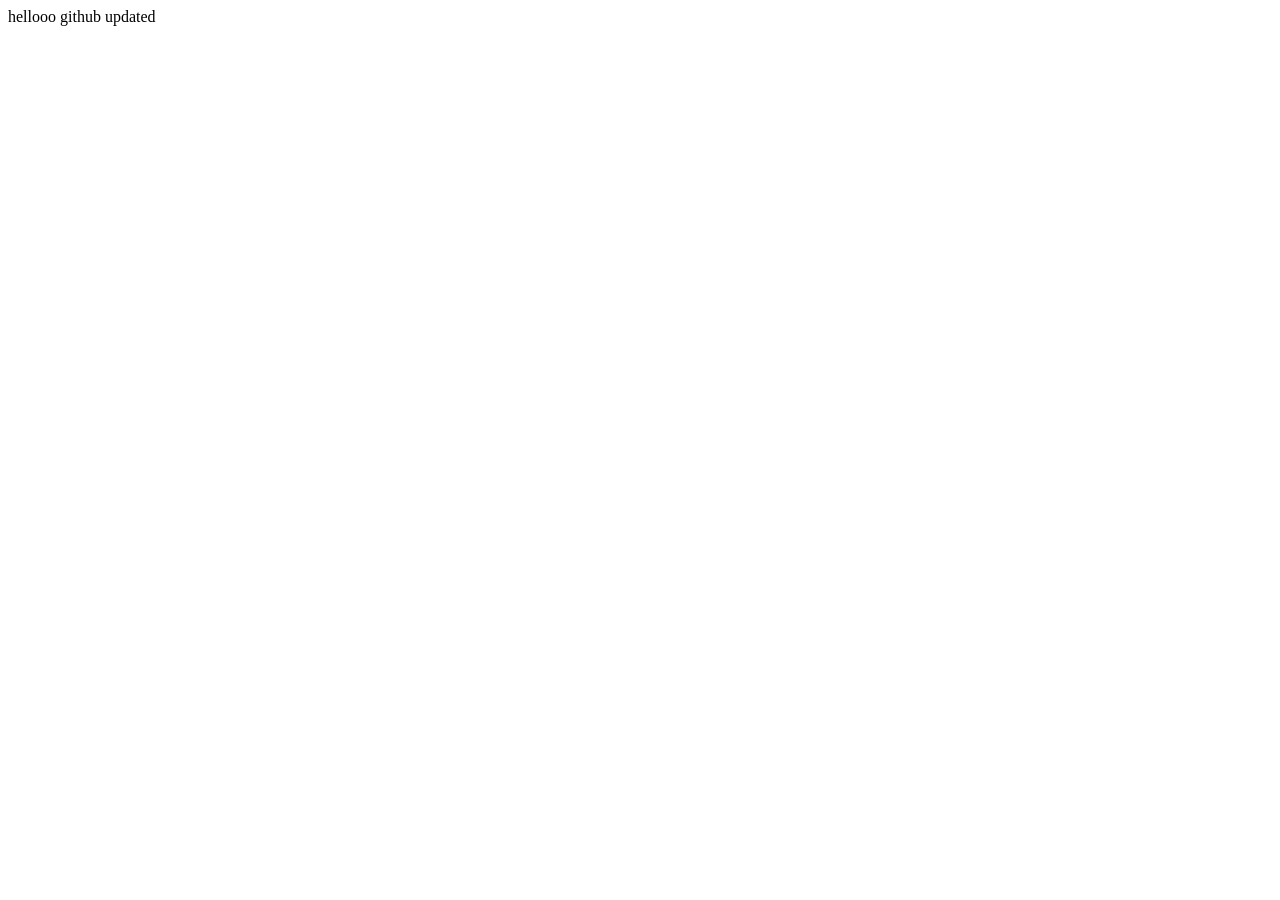
<file: html_css/box_model/index.html>
<!DOCTYPE html>
<html lang="en">
<head>
    <meta charset="UTF-8">
    <meta name="viewport" content="width=device-width, initial-scale=1.0">
    <title>Document</title>
</head>
<body>
    hellooo github updated
</body>
</html>
</file>
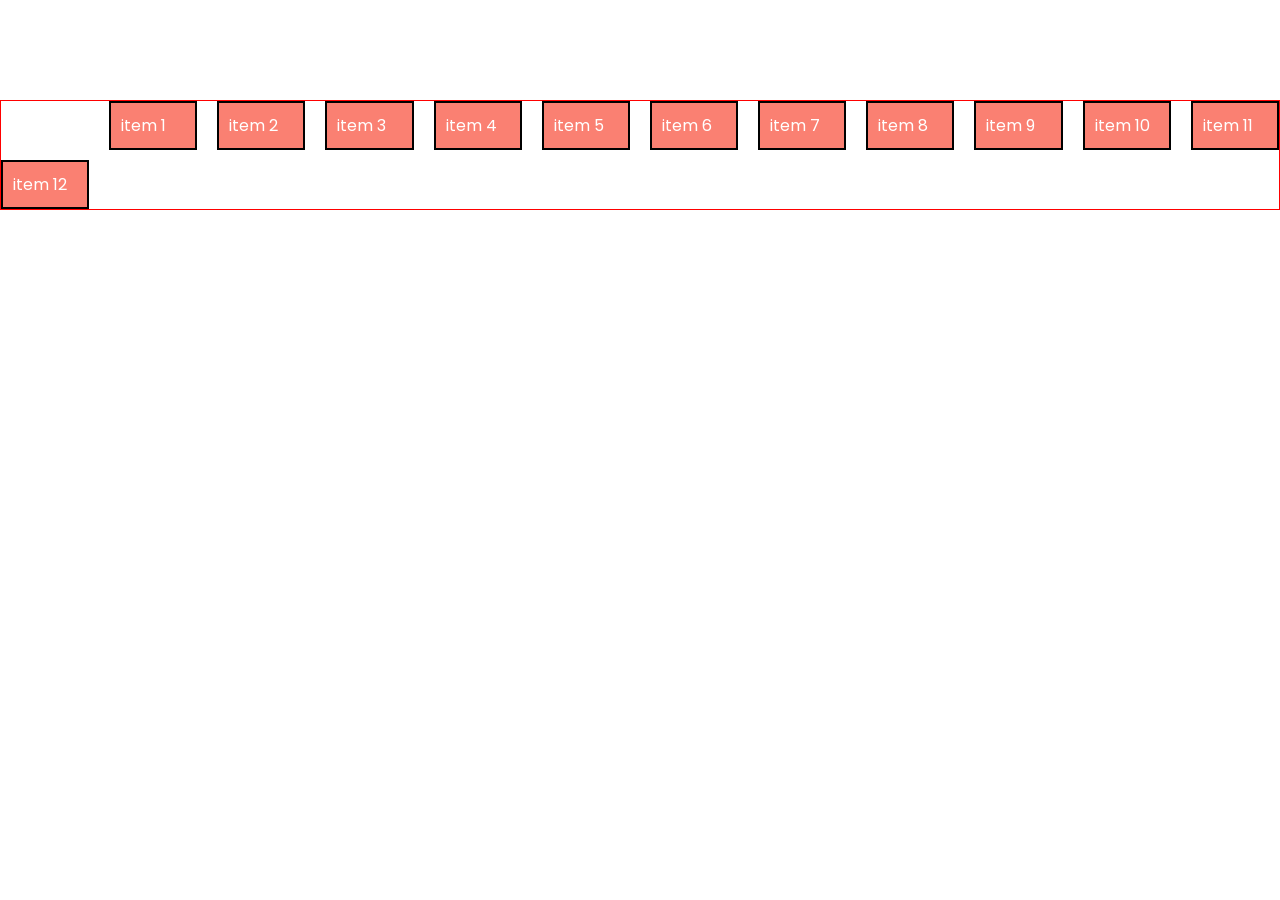
<file: practice_folder/CSS_GRID/index.html>
<!DOCTYPE html>
<html lang="en">
  <head>
    <meta charset="UTF-8" />
    <meta name="viewport" content="width=device-width, initial-scale=1.0" />
    <link rel="stylesheet" href="style.css" />
    <title>CSS GRID</title>
  </head>
  <body>
    <!-- .container>.item.item${item $}*12 -->
    <div class="container">
      <div class="item item1">item 1</div>
      <div class="item item2">item 2</div>
      <div class="item item3">item 3</div>
      <div class="item item4">item 4</div>
      <div class="item item5">item 5</div>
      <div class="item item6">item 6</div>
      <div class="item item7">item 7</div>
      <div class="item item8">item 8</div>
      <div class="item item9">item 9</div>
      <div class="item item10">item 10</div>
      <div class="item item11">item 11</div>
      <div class="item item12">item 12</div>
    </div>
  </body>
</html>
</file>
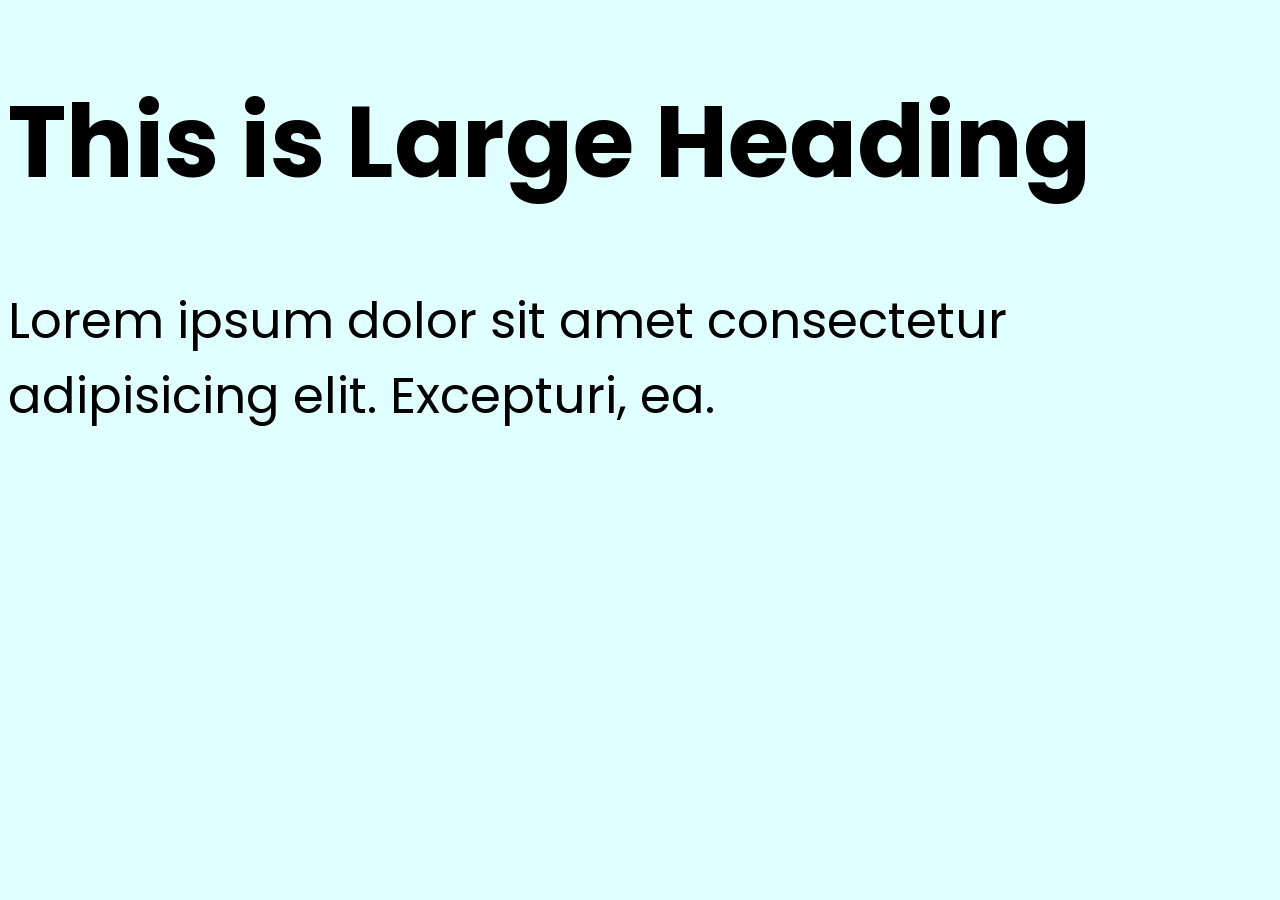
<file: practice_folder/CSS_Media_Queries/index.html>
<!DOCTYPE html>
<html lang="en">
<head>
    <meta charset="UTF-8">
    <meta name="viewport" content="width=device-width, initial-scale=1.0">
    <title>Media Queries</title>
    <link rel="stylesheet" href="style.css">
</head>
<body>
    <h1>This is Large Heading</h1>
    <p>Lorem ipsum dolor sit amet consectetur adipisicing elit. Excepturi, ea.</p>
    
    
</body>
</html>
</file>
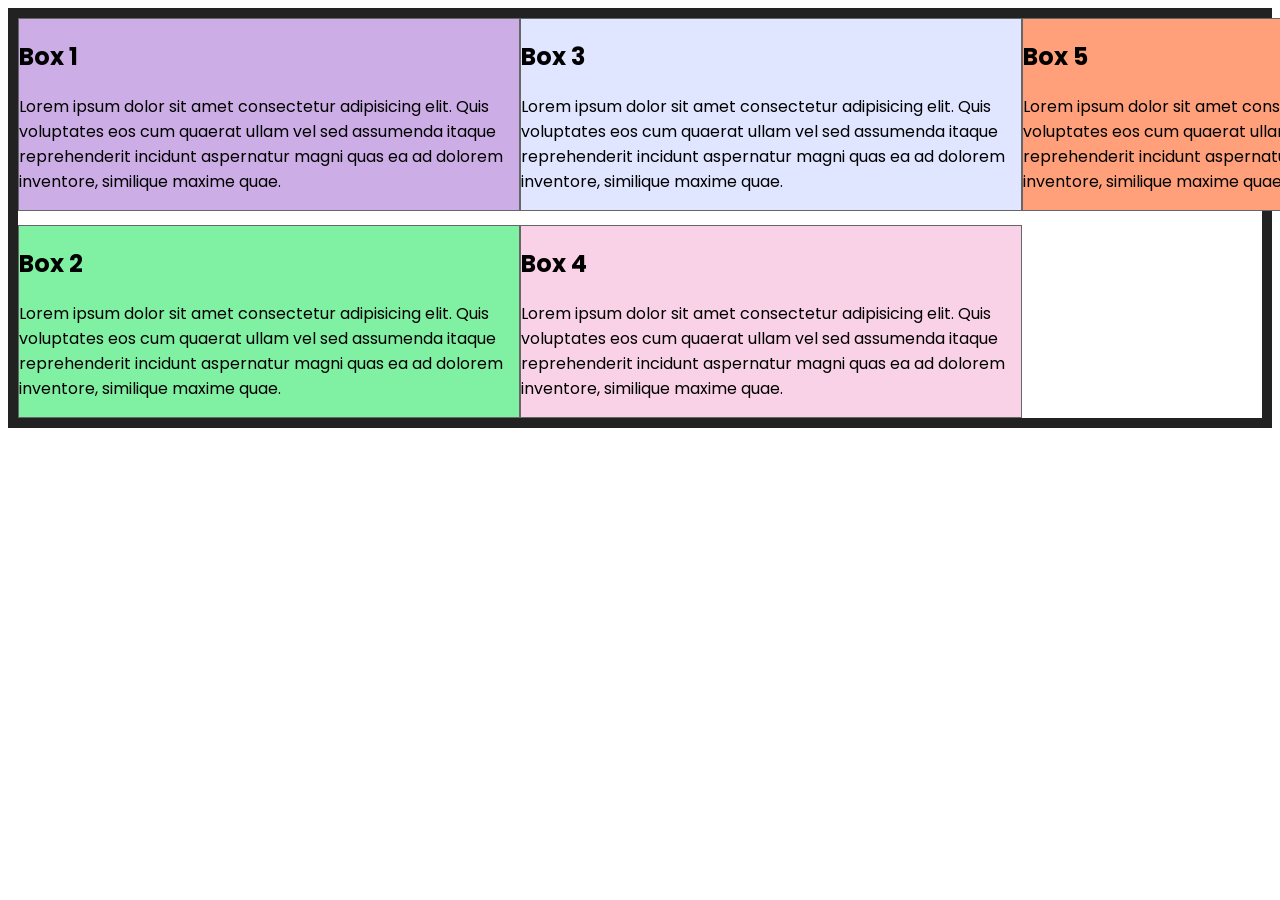
<file: practice_folder/Flexbox_AlignContent/index.html>
<!DOCTYPE html>
<html lang="en">
<head>
    <meta charset="UTF-8">
    <meta name="viewport" content="width=device-width, initial-scale=1.0">
    <title>CSS Flexbox</title>
    <link rel="stylesheet" href="style.css">
</head>
<body>
    <div class="box-wrapper">
        <div class="box box-1">
            <h2>Box 1</h2>
            <p>Lorem ipsum dolor sit amet consectetur adipisicing elit. Quis voluptates eos cum quaerat ullam vel sed assumenda itaque reprehenderit incidunt aspernatur magni quas ea ad dolorem inventore, similique maxime quae.</p>
        
        </div>

        <div class="box box-2">
            <h2>Box 2</h2>
            <p>Lorem ipsum dolor sit amet consectetur adipisicing elit. Quis voluptates eos cum quaerat ullam vel sed assumenda itaque reprehenderit incidunt aspernatur magni quas ea ad dolorem inventore, similique maxime quae.</p>
        
        </div>

        <div class="box box-3">
            <h2>Box 3</h2>
            <p>Lorem ipsum dolor sit amet consectetur adipisicing elit. Quis voluptates eos cum quaerat ullam vel sed assumenda itaque reprehenderit incidunt aspernatur magni quas ea ad dolorem inventore, similique maxime quae.</p>
        
        </div>

        <div class="box box-4">
            <h2>Box 4</h2>
            <p>Lorem ipsum dolor sit amet consectetur adipisicing elit. Quis voluptates eos cum quaerat ullam vel sed assumenda itaque reprehenderit incidunt aspernatur magni quas ea ad dolorem inventore, similique maxime quae.</p>
        
        </div>

        <div class="box box-5">
            <h2>Box 5</h2>
            <p>Lorem ipsum dolor sit amet consectetur adipisicing elit. Quis voluptates eos cum quaerat ullam vel sed assumenda itaque reprehenderit incidunt aspernatur magni quas ea ad dolorem inventore, similique maxime quae.</p>
        
        </div>

    </div>
    
</body>
</html>
</file>
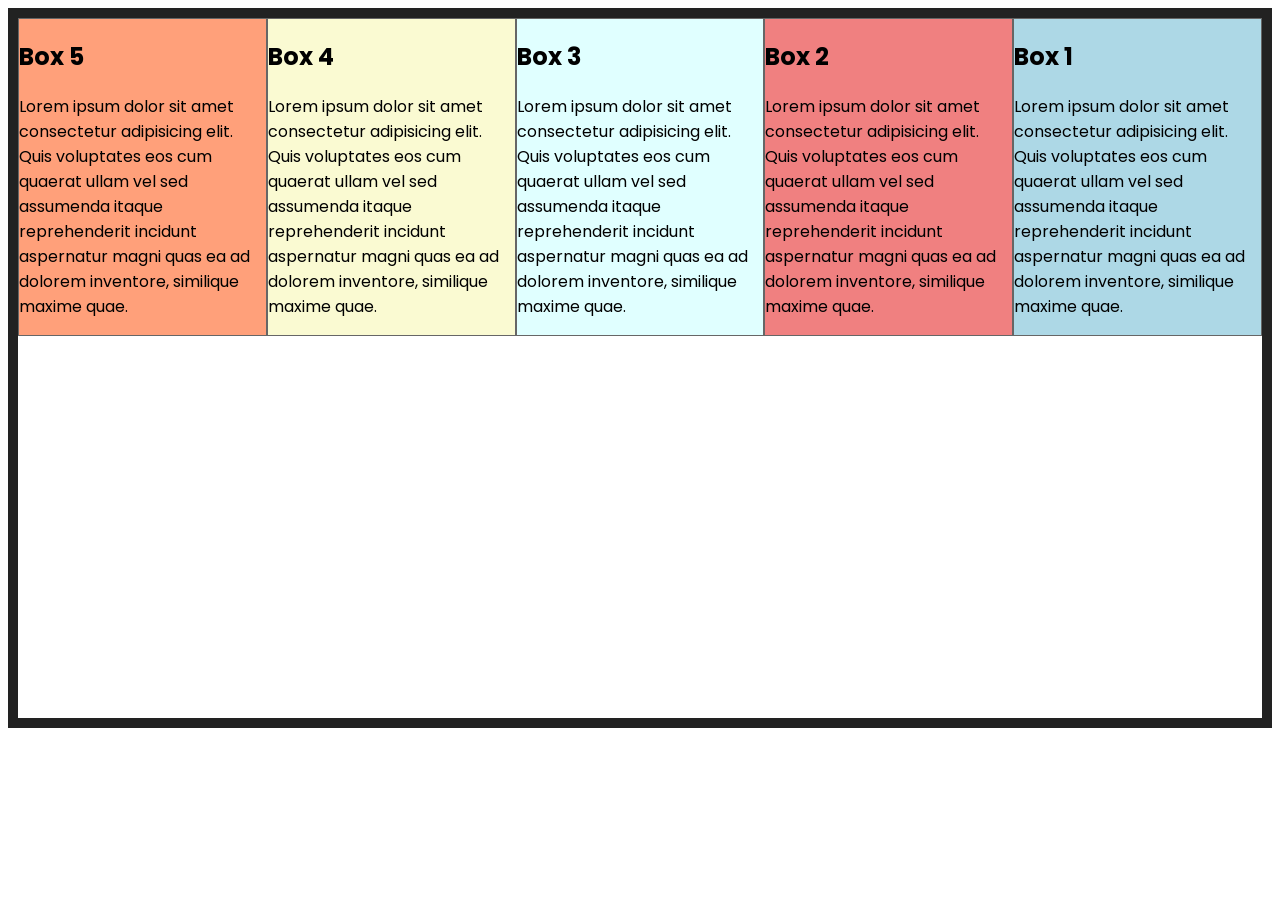
<file: practice_folder/Flexbox_AlignItems/index.html>
<!DOCTYPE html>
<html lang="en">
  <head>
    <meta charset="UTF-8" />
    <meta name="viewport" content="width=device-width, initial-scale=1.0" />
    <title>CSS Flexbox</title>
    <link rel="stylesheet" href="style.css" />
  </head>
  <body>
    <div class="box-wrapper">
      <div class="box box-1">
        <h2>Box 1</h2>
        <p>
          Lorem ipsum dolor sit amet consectetur adipisicing elit. Quis
          voluptates eos cum quaerat ullam vel sed assumenda itaque
          reprehenderit incidunt aspernatur magni quas ea ad dolorem inventore,
          similique maxime quae.
        </p>
      </div>

      <div class="box box-2">
        <h2>Box 2</h2>
        <p>
          Lorem ipsum dolor sit amet consectetur adipisicing elit. Quis
          voluptates eos cum quaerat ullam vel sed assumenda itaque
          reprehenderit incidunt aspernatur magni quas ea ad dolorem inventore,
          similique maxime quae.
        </p>
      </div>

      <div class="box box-3">
        <h2>Box 3</h2>
        <p>
          Lorem ipsum dolor sit amet consectetur adipisicing elit. Quis
          voluptates eos cum quaerat ullam vel sed assumenda itaque
          reprehenderit incidunt aspernatur magni quas ea ad dolorem inventore,
          similique maxime quae.
        </p>
      </div>

      <div class="box box-4">
        <h2>Box 4</h2>
        <p>
          Lorem ipsum dolor sit amet consectetur adipisicing elit. Quis
          voluptates eos cum quaerat ullam vel sed assumenda itaque
          reprehenderit incidunt aspernatur magni quas ea ad dolorem inventore,
          similique maxime quae.
        </p>
      </div>

      <div class="box box-5">
        <h2>Box 5</h2>
        <p>
          Lorem ipsum dolor sit amet consectetur adipisicing elit. Quis
          voluptates eos cum quaerat ullam vel sed assumenda itaque
          reprehenderit incidunt aspernatur magni quas ea ad dolorem inventore,
          similique maxime quae.
        </p>
      </div>
    </div>
  </body>
</html>
</file>
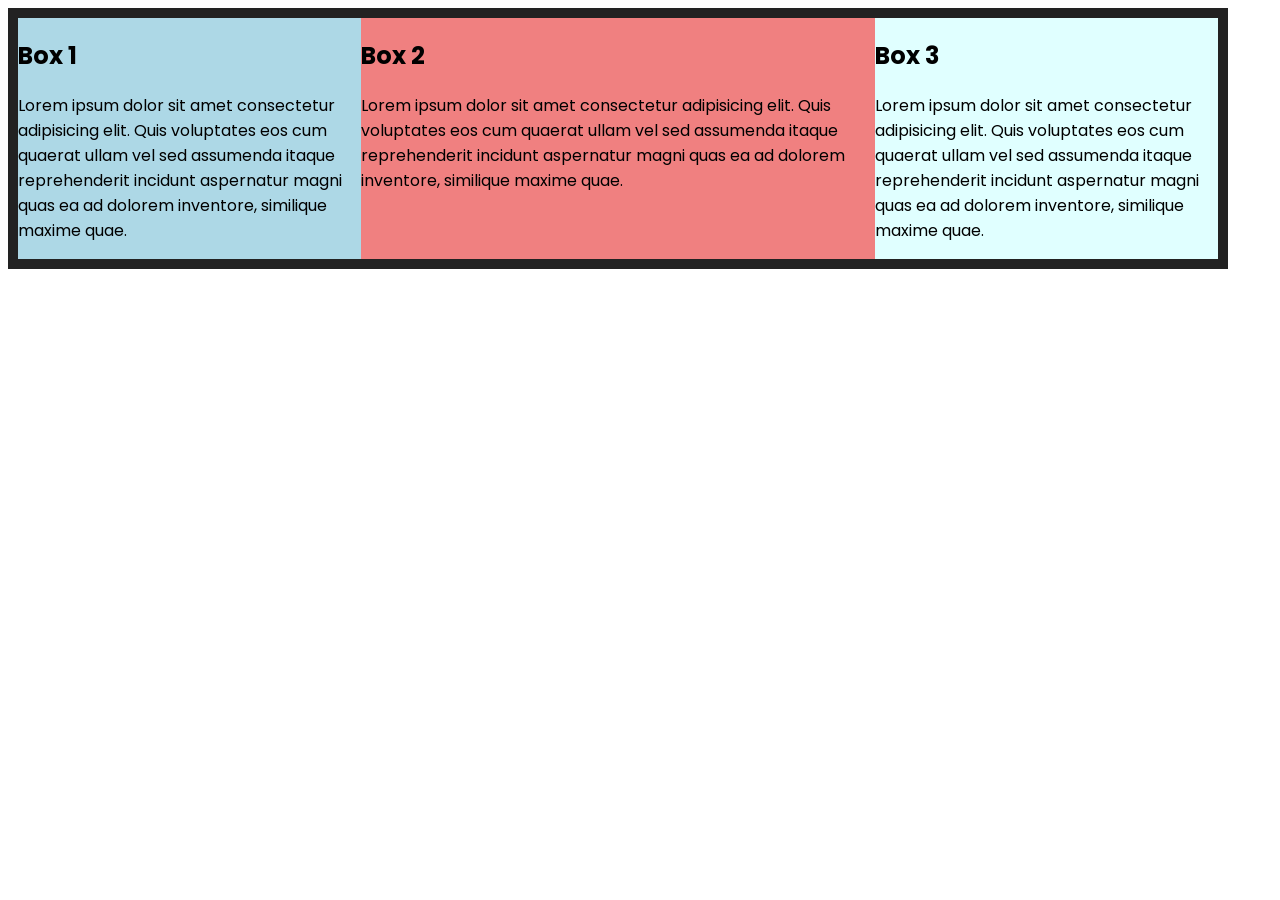
<file: practice_folder/Flexbox_flexgrow/index.html>
<!DOCTYPE html>
<html lang="en">
<head>
    <meta charset="UTF-8">
    <meta name="viewport" content="width=device-width, initial-scale=1.0">
    <title>CSS Flexbox</title>
    <link rel="stylesheet" href="style.css">
</head>
<body>
    <div class="box-wrapper">
        <div class="box box-1">
            <h2>Box 1</h2>
            <p>Lorem ipsum dolor sit amet consectetur adipisicing elit. Quis voluptates eos cum quaerat ullam vel sed assumenda itaque reprehenderit incidunt aspernatur magni quas ea ad dolorem inventore, similique maxime quae.</p>
        
        </div>

        <div class="box box-2">
            <h2>Box 2</h2>
            <p>Lorem ipsum dolor sit amet consectetur adipisicing elit. Quis voluptates eos cum quaerat ullam vel sed assumenda itaque reprehenderit incidunt aspernatur magni quas ea ad dolorem inventore, similique maxime quae.</p>
        
        </div>

        <div class="box box-3">
            <h2>Box 3</h2>
            <p>Lorem ipsum dolor sit amet consectetur adipisicing elit. Quis voluptates eos cum quaerat ullam vel sed assumenda itaque reprehenderit incidunt aspernatur magni quas ea ad dolorem inventore, similique maxime quae.</p>
        
        </div>

        <!-- <div class="box box-4">
            <h2>Box 4</h2>
            <p>Lorem ipsum dolor sit amet consectetur adipisicing elit. Quis voluptates eos cum quaerat ullam vel sed assumenda itaque reprehenderit incidunt aspernatur magni quas ea ad dolorem inventore, similique maxime quae.</p>
        
        </div>

        <div class="box box-5">
            <h2>Box 5</h2>
            <p>Lorem ipsum dolor sit amet consectetur adipisicing elit. Quis voluptates eos cum quaerat ullam vel sed assumenda itaque reprehenderit incidunt aspernatur magni quas ea ad dolorem inventore, similique maxime quae.</p>
        
        </div>  -->

    </div>
    
</body>
</html>
</file>
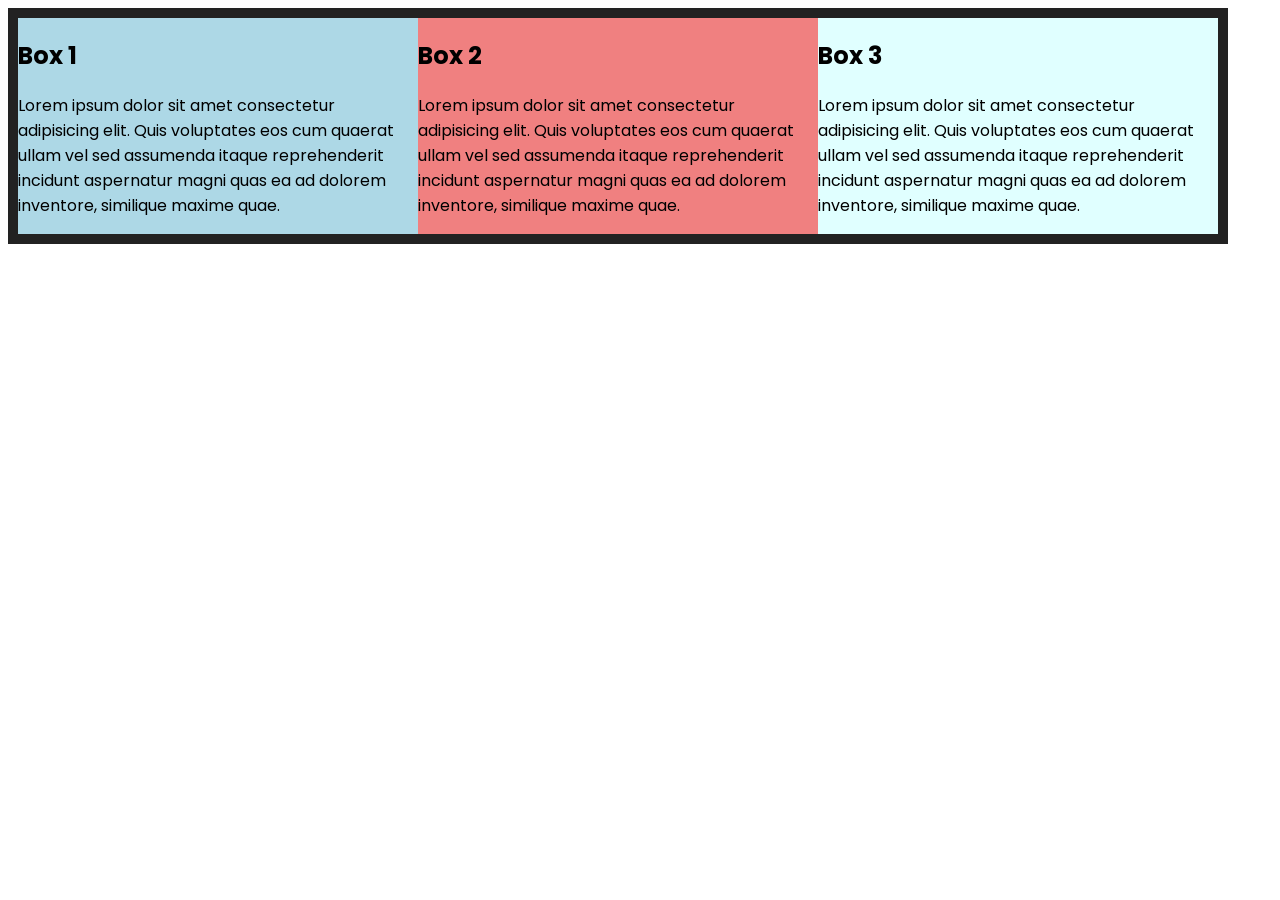
<file: practice_folder/Flexbox_FlexShrink_Flex/index.html>
<!DOCTYPE html>
<html lang="en">
<head>
    <meta charset="UTF-8">
    <meta name="viewport" content="width=device-width, initial-scale=1.0">
    <title>CSS Flexbox</title>
    <link rel="stylesheet" href="style.css">
</head>
<body>
    <div class="box-wrapper">
        <div class="box box-1">
            <h2>Box 1</h2>
            <p>Lorem ipsum dolor sit amet consectetur adipisicing elit. Quis voluptates eos cum quaerat ullam vel sed assumenda itaque reprehenderit incidunt aspernatur magni quas ea ad dolorem inventore, similique maxime quae.</p>
        
        </div>

        <div class="box box-2">
            <h2>Box 2</h2>
            <p>Lorem ipsum dolor sit amet consectetur adipisicing elit. Quis voluptates eos cum quaerat ullam vel sed assumenda itaque reprehenderit incidunt aspernatur magni quas ea ad dolorem inventore, similique maxime quae.</p>
        
        </div>

        <div class="box box-3">
            <h2>Box 3</h2>
            <p>Lorem ipsum dolor sit amet consectetur adipisicing elit. Quis voluptates eos cum quaerat ullam vel sed assumenda itaque reprehenderit incidunt aspernatur magni quas ea ad dolorem inventore, similique maxime quae.</p>
        
        </div>
<!-- 
        <div class="box box-4">
            <h2>Box 4</h2>
            <p>Lorem ipsum dolor sit amet consectetur adipisicing elit. Quis voluptates eos cum quaerat ullam vel sed assumenda itaque reprehenderit incidunt aspernatur magni quas ea ad dolorem inventore, similique maxime quae.</p>
        
        </div>

        <div class="box box-5">
            <h2>Box 5</h2>
            <p>Lorem ipsum dolor sit amet consectetur adipisicing elit. Quis voluptates eos cum quaerat ullam vel sed assumenda itaque reprehenderit incidunt aspernatur magni quas ea ad dolorem inventore, similique maxime quae.</p>
        
        </div> -->

    </div>
    
</body>
</html>
</file>
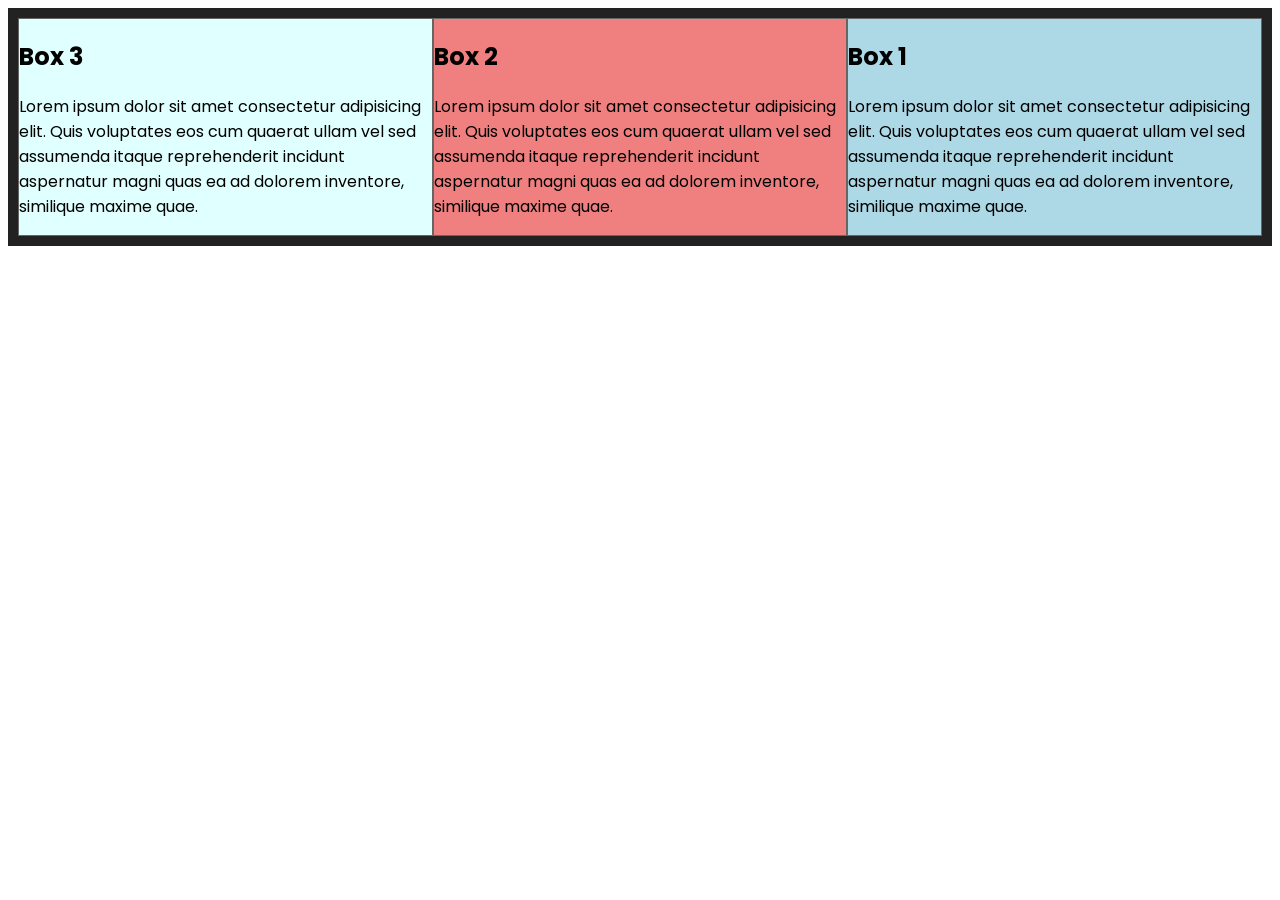
<file: practice_folder/Flexbox_Intro/index.html>
<!DOCTYPE html>
<html lang="en">
<head>
    <meta charset="UTF-8">
    <meta name="viewport" content="width=device-width, initial-scale=1.0">
    <title>CSS Flexbox</title>
    <link rel="stylesheet" href="style.css">
</head>
<body>
    <div class="box-wrapper">
        <div class="box box-1">
            <h2>Box 1</h2>
            <p>Lorem ipsum dolor sit amet consectetur adipisicing elit. Quis voluptates eos cum quaerat ullam vel sed assumenda itaque reprehenderit incidunt aspernatur magni quas ea ad dolorem inventore, similique maxime quae.</p>
        
        </div>

        <div class="box box-2">
            <h2>Box 2</h2>
            <p>Lorem ipsum dolor sit amet consectetur adipisicing elit. Quis voluptates eos cum quaerat ullam vel sed assumenda itaque reprehenderit incidunt aspernatur magni quas ea ad dolorem inventore, similique maxime quae.</p>
        
        </div>

        <div class="box box-3">
            <h2>Box 3</h2>
            <p>Lorem ipsum dolor sit amet consectetur adipisicing elit. Quis voluptates eos cum quaerat ullam vel sed assumenda itaque reprehenderit incidunt aspernatur magni quas ea ad dolorem inventore, similique maxime quae.</p>
        
        </div>

        <!-- <div class="box box-4">
            <h2>Box 4</h2>
            <p>Lorem ipsum dolor sit amet consectetur adipisicing elit. Quis voluptates eos cum quaerat ullam vel sed assumenda itaque reprehenderit incidunt aspernatur magni quas ea ad dolorem inventore, similique maxime quae.</p>
        
        </div>

        <div class="box box-5">
            <h2>Box 5</h2>
            <p>Lorem ipsum dolor sit amet consectetur adipisicing elit. Quis voluptates eos cum quaerat ullam vel sed assumenda itaque reprehenderit incidunt aspernatur magni quas ea ad dolorem inventore, similique maxime quae.</p>
        
        </div> -->

    </div>
    
</body>
</html>
</file>
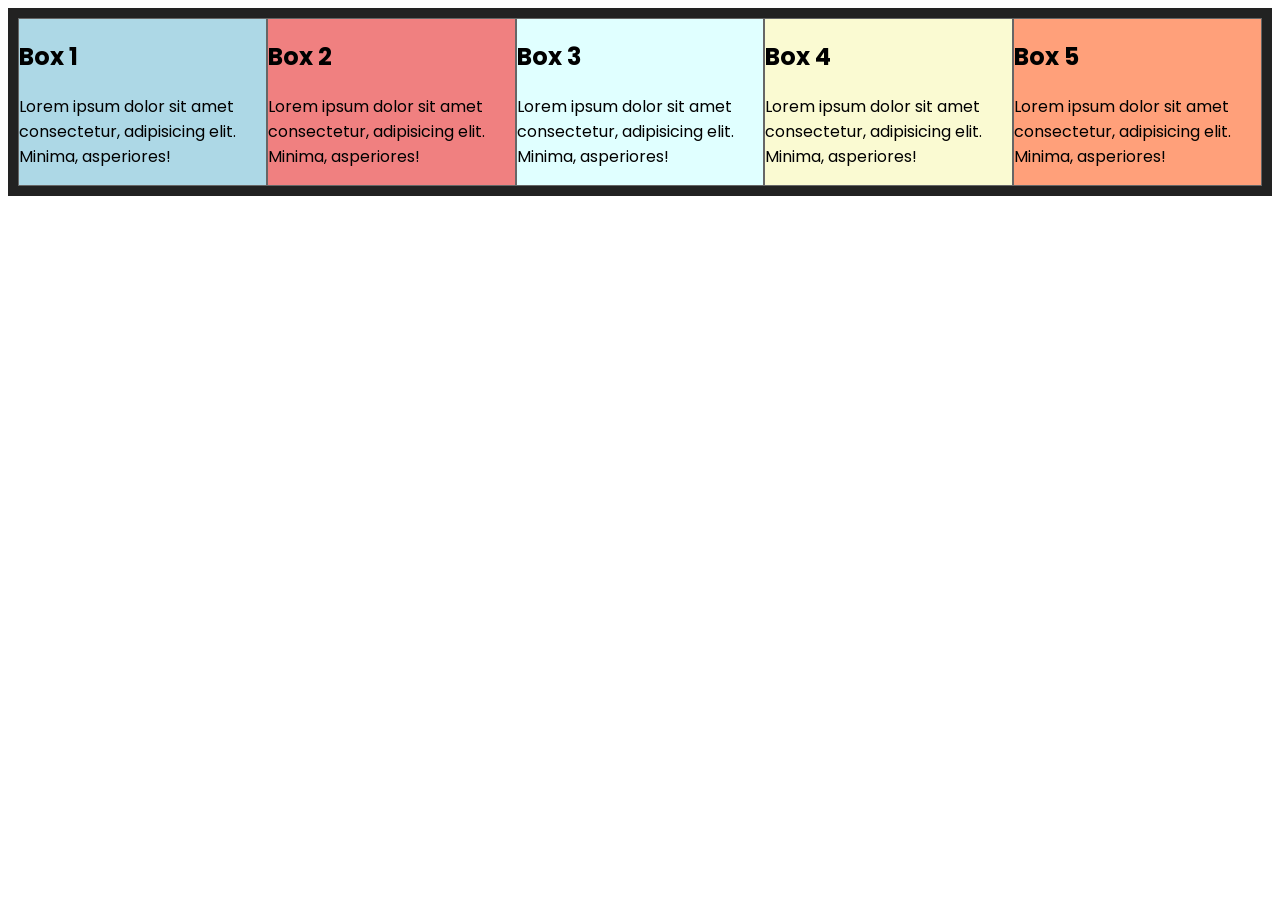
<file: practice_folder/Flexbox_JustifyContent/index.html>
<!DOCTYPE html>
<html lang="en">
<head>
    <meta charset="UTF-8">
    <meta name="viewport" content="width=device-width, initial-scale=1.0">
    <title>CSS Flexbox</title>
    <link rel="stylesheet" href="style.css">
</head>
<body>
    <div class="box-wrapper">
        <div class="box box-1">
            <h2>Box 1</h2>
            <p>Lorem ipsum dolor sit amet consectetur, adipisicing elit. Minima, asperiores!</p>        
        
        </div>

        <div class="box box-2">
            <h2>Box 2</h2>
            <p>Lorem ipsum dolor sit amet consectetur, adipisicing elit. Minima, asperiores!</p>        
        
        </div>

        <div class="box box-3">
            <h2>Box 3</h2>
            <p>Lorem ipsum dolor sit amet consectetur, adipisicing elit. Minima, asperiores!</p>        
        </div>

        <div class="box box-4">
            <h2>Box 4</h2>
            <p>Lorem ipsum dolor sit amet consectetur, adipisicing elit. Minima, asperiores!</p>        
        
        </div>

        <div class="box box-5">
            <h2>Box 5</h2>
            <p>Lorem ipsum dolor sit amet consectetur, adipisicing elit. Minima, asperiores!</p>        
        
        </div>

    </div>
    
</body>
</html>
</file>
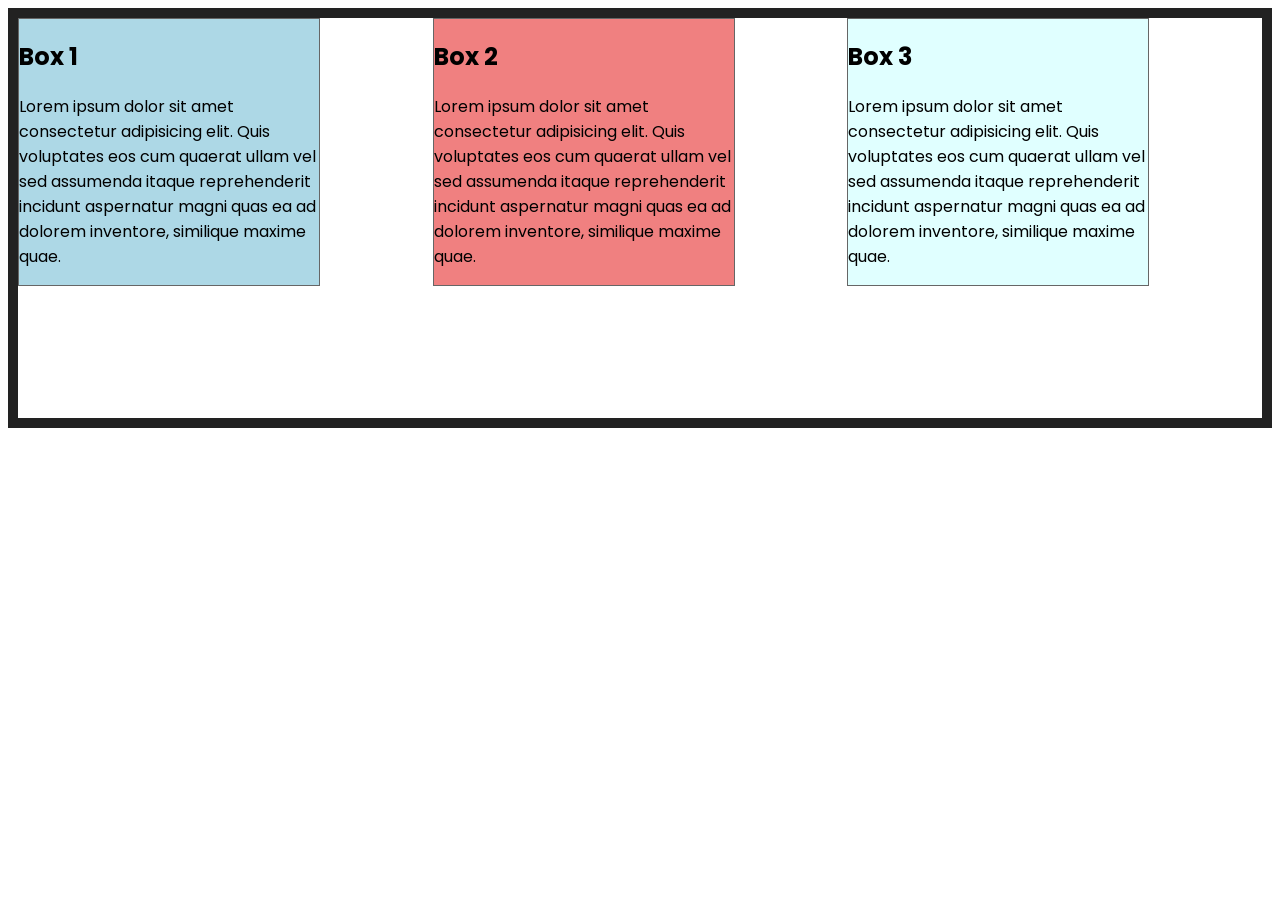
<file: practice_folder/Flexbox_wrap/index.html>
<!DOCTYPE html>
<html lang="en">
<head>
    <meta charset="UTF-8">
    <meta name="viewport" content="width=device-width, initial-scale=1.0">
    <title>CSS Flexbox</title>
    <link rel="stylesheet" href="style.css">
</head>
<body>
    <div class="box-wrapper">
        <div class="box box-1">
            <h2>Box 1</h2>
            <p>Lorem ipsum dolor sit amet consectetur adipisicing elit. Quis voluptates eos cum quaerat ullam vel sed assumenda itaque reprehenderit incidunt aspernatur magni quas ea ad dolorem inventore, similique maxime quae.</p>
        
        </div>

        <div class="box box-2">
            <h2>Box 2</h2>
            <p>Lorem ipsum dolor sit amet consectetur adipisicing elit. Quis voluptates eos cum quaerat ullam vel sed assumenda itaque reprehenderit incidunt aspernatur magni quas ea ad dolorem inventore, similique maxime quae.</p>
        
        </div>

        <div class="box box-3">
            <h2>Box 3</h2>
            <p>Lorem ipsum dolor sit amet consectetur adipisicing elit. Quis voluptates eos cum quaerat ullam vel sed assumenda itaque reprehenderit incidunt aspernatur magni quas ea ad dolorem inventore, similique maxime quae.</p>
        
        </div>

       

    </div>
    
</body>
</html>
</file>
<file: practice_folder/CSS_GRID/style.css>
/* 
   In CSS Grid is very powerful two-dimensional layout System.
   Flexbox is one-dimensional layout System.                    */
@import url("https://fonts.googleapis.com/css2?family=Poppins:wght@200;400;500;700&family=Roboto:wght@400;500;700;900&display=swap");

* {
  padding: 0;
  margin: 0;
  box-sizing: border-box;
}
body {
  font-family: "Poppins", sans-serif;
}
.container {
  max-width: 1440px;
  border: 1px solid red;
  margin: 100px auto; /* To center */

  /* display: flex; */
  display: grid; /* Container --> Grid Container Created Parent */

  /*   Grid Container Properties: */

  grid-template-columns: 100px 200px 100px;
  /* grid-template-columns: 33% 33% 33%; */
  /* grid-template-columns: 1fr 1fr 1fr; */
  /* fraction means remaining space will be occupied equal in notified fractions */
  grid-template-columns:repeat(12, 1fr);

  /* Variable columns*/
  /* auto-fill , auto-fit */
  /* grid-template-columns: repeat(auto-fill, 200px); */
  /*  minmax(min,max) */
  /* grid-template-columns:  repeat(auto-fit,minmax(150px,1fr));  */
  /* grid-template-columns: repeat(auto-fill, minmax(150px, 1fr)); */

  column-gap:10px;
  /* row-gap: 10px; */
  /* gap : row column*/
  gap: 10px 20px;
  /* grid-template-rows: 100px 100px; */

  /* Implitcity Created rows will be 100px */
  /* grid-auto-rows: 100px; */

  /* Implitcity Created columns will be 100px */
  /* grid-auto-columns: 200px; */

  /*  grid-auto-flow : row (default) */
  /* grid-auto-flow: column; */

  /* grid-auto-flow: dense; to densely pack blank spaces in between */
}

/* Grid Container Items */
.item {
  background: salmon;
  color: #fff;
  padding: 10px;
  border: 2px solid black;
}

.item1 {
  grid-colun-start: 1; 
    grid-column-end: 3; */
  /* grid-column: 1 / 3;
  grid-column: 1 / span 2;

  /* grid-row: span 2;
  grid-column: span 2; */

  /* grid-row-start: 1;
    grid-row-end: 4;  */
  /* grid-row: 1 / 4; */
  /* grid-row: 1 / span 3; */
}

.item8 {
  /* grid-row: span 2;
  grid-column: span 2; */
}

.item4 {
  /* grid-column: 1 / -1; */
}
/*
 ## Grid is Layout Design Tool:##

   # # # Grid Container Properties:

1.  grid-template-columns: 1fr 2fr 1fr;;
   short-hand :   grid-template-columns: repeat(3,1fr);
    long-hand :   grid-template-columns: 1fr 1fr 1fr;;

    (    
     explicit : we change columns pixels explicitly and no of columns.
     implicit : rows were implicitly arranged.
    )
     
2.    grid-template-rows: 100px 200px 100px 400px;

3.    column-gap:10px; 

4.    row-gap: 10px; 

5.    gap : row column
      gap: 10px 20px;

      (used often)
      Implitcity Created rows will be 100px 
6.     grid-auto-rows: 100px; 

       Implitcity Created columns will be 100px 
7.      grid-auto-columns: 200px;       (rarely used)


8.       grid-auto-flow : row (default) 
        grid-auto-flow: column;  (rarely used)

9.        grid-template-columns: 300px repeat(2,1fr);
           to keep 1 column fixed


10.         grid-template-columns:  repeat(auto-fit,150px); 
            in case of auto fill extra columns are created


11.       grid-template-columns:  repeat(auto-fit,150px); 
            in case of auto fit extra columns are not created


12 .   Min-max function with auto-fit and auto-fill :

13.      grid-auto-flow: dense;  to densely pack blank spaces in between 


  
    Grid Items Properties :

    1.  grid-column-start: 1; 
    2.  grid-column-end: 3; 
    3. grid-column: 1 / 3; 
    4. grid-column: 1 / span 2; 

  
    5. grid-row: span 2;
    6. grid-column: span 2;

    7.  grid-row-start: 1;
    8.  grid-row-end: 4;  
    9.  grid-row: 1 / 4; 
    10. grid-row: 1 / span 3; 


*/
</file>
<file: practice_folder/CSS_Media_Queries/style.css>
@import url("https://fonts.googleapis.com/css2?family=Poppins:wght@100;200;300;400;500;600;700;900;800&display=swap");  

/* ####################Default CSS Reset#################### */


/* #################### Html Element Styling #################### */

html{
    /* font-size: 10px; */
    /* 16px --> 100 % */
    /* 10px --> (100/16)*100 */
    font-size: 62.5%;
}

body{
    font-family:"Poppins", sans-serif;
    background: lightcyan;
}
h1{
    font-size: 10rem;
}
p{
    font-size: 5rem;
}

/*    ------------- Media Queries ------------ */
/* as soon as width gets lower than 500px font size changes  */
/* Break point ----> max-width :768px is called */

@media (max-width : 500px){
    html{
        font-size: 5px;
    }
    body{
        background: lightcoral;
    }
}


@media (min-width:501px) and (max-width : 768px){
    body{
        background: lightgoldenrodyellow;
    }
}


@media (min-width:769px) and (max-width : 1024px){
    body{
        background: pink;
    }
}

@media (min-width:1025px) and (max-width : 1200px){
    body{
        background: lightsalmon;
    }
}
</file>
<file: practice_folder/Flexbox_AlignContent/style.css>
@import url('https://fonts.googleapis.com/css2?family=Poppins:wght@200;400;500;700&family=Roboto:wght@400;500;700;900&display=swap');

body{
    font-family:"Poppins", sans-serif;
}

/*
 Justify Content ----> CHanges with respect to --> Main Axis

 Align items  --> Changes with respect to --> Cross Axiss
By Default  -- stretch 

Align Content --> CrossAxis
( When we have flex items in multiple lines)

flex - wrap --> towards cross -axis
*/

    

.box-wrapper{
    border: 10px solid #222;
    display: flex;
    
     height: 700px;

    flex-wrap: wrap;
    align-items: flex-start;
    align-content: space-around;
    justify-content: space-between;


    align-items: center;
    justify-content: space-between;   


    flex-direction: column;
    align-items: flex-start;
    height: 400px;
    flex-wrap: wrap;
    align-content: space-between;
    justify-content: space-between;

}
.box{
    border: 1px solid #666;
    width: 500px;
}
.box-1{
  background: rgb(205, 173, 230);
}
.box-2{
    background: rgb(128, 240, 162);
  }
.box-3{
    background: rgb(224, 230, 255);
  }
.box-4{
    background: rgb(250, 210, 231);
  }
.box-5{
    background: lightsalmon;
}
</file>
<file: practice_folder/Flexbox_AlignItems/style.css>
@import url('https://fonts.googleapis.com/css2?family=Poppins:wght@200;400;500;700&family=Roboto:wght@400;500;700;900&display=swap');

body{
    font-family:"Poppins", sans-serif;
}

/*
 Justify Content ----> CHanges with respect to --> Main Axis

 Align items  --> Changes with respect to --> Cross Axiss
By Default  -- stretch 

*/

    

.box-wrapper{
    border: 10px solid #222;
    display: flex;
    height: 700px; /* */
    align-items: flex-start;
    flex-direction: row-reverse;
}
.box{
    border: 1px solid #666;

}
.box-1{
  background: lightblue;
}
.box-2{
    background: lightcoral;
  }
.box-3{
    background: lightcyan;
  }
.box-4{
    background: lightgoldenrodyellow;
  }
.box-5{
    background: lightsalmon;
}
</file>
<file: practice_folder/Flexbox_flexgrow/style.css>
@import url('https://fonts.googleapis.com/css2?family=Poppins:wght@200;400;500;700&family=Roboto:wght@400;500;700;900&display=swap');

body{
    font-family:"Poppins", sans-serif;
}

.box-wrapper{
    border: 10px solid #222;
    display: flex;
    width: 1200px;
}
.box{
   flex-basis: 300px;
   /* flex-grow: 0; by default */
   flex-grow: 1;
}
.box-1{
  background: lightblue;
  flex-grow: ;

}
.box-2{
    background: lightcoral;
    flex-grow:5;

  }
.box-3{
    background: lightcyan;
    flex-grow: 1;

  }
.box-4{
    background: lightgoldenrodyellow;
  }
.box-5{
    background: lightsalmon;
}
</file>
<file: practice_folder/Flexbox_FlexShrink_Flex/style.css>
@import url('https://fonts.googleapis.com/css2?family=Poppins:wght@200;400;500;700&family=Roboto:wght@400;500;700;900&display=swap');

body{
    font-family:"Poppins", sans-serif;
}

.box-wrapper{
    border: 10px solid #222;
    display: flex;
    max-width: 1200px;
    flex-wrap: wrap;
}
.box{
   flex-basis: 600px;
   flex: 1 1 400px;
   flex: 1 400px;

}
.box-1{
  background: lightblue;
  /* flex: flex-grow flex-shrink flex- basis; */
   flex: 1 2 500px;

  flex: 1 1 400px; */

   
}
.box-2{
    background: lightcoral;
    flex-shrink: 2;

  }
.box-3{
    background: lightcyan;
    flex-shrink: 3;

  }
.box-4{
    background: lightgoldenrodyellow;
  }
.box-5{
    background: lightsalmon;
}
</file>
<file: practice_folder/Flexbox_Intro/style.css>
@import url('https://fonts.googleapis.com/css2?family=Poppins:wght@200;400;500;700&family=Roboto:wght@400;500;700;900&display=swap');

body{
    font-family:"Poppins", sans-serif;
}

.box-wrapper{
    border: 10px solid #222;
    display: flex;
    flex-direction: row-reverse;
}
.box{
    border: 1px solid #666;

}
.box-1{
  background: lightblue;
}
.box-2{
    background: lightcoral;
  }
.box-3{
    background: lightcyan;
  }
.box-4{
    background: lightgoldenrodyellow;
  }
.box-5{
    background: lightsalmon;
}
</file>
<file: practice_folder/Flexbox_JustifyContent/style.css>
@import url('https://fonts.googleapis.com/css2?family=Poppins:wght@200;400;500;700&family=Roboto:wght@400;500;700;900&display=swap');

body{
    font-family:"Poppins", sans-serif;
}

.box-wrapper{
    border: 10px solid #222;
    /* height: 900px; ; */
    display: flex;
    /* justify-content: flex-start;  default */
    /* justify-content: flex-end; */
    /* justify-content: center; */
    /* justify-content: space-between; */
    /* justify-content: space-around; */
    justify-content: space-evenly;

    /* flex-direction: row; */
    /* justify-content: flex-start;  By default */
    /* justify-content: flex-end; */
    
    /* flex-direction: column; */
    /* justify-content: space-evenly; */
} 
.box{
    border: 1px solid #666;
    width: 300px;   


}
.box-1{
  background: lightblue;
}
.box-2{
    background: lightcoral;
  }
.box-3{
    background: lightcyan;
  }
.box-4{
    background: lightgoldenrodyellow;
  }
.box-5{
    background: lightsalmon;
}
</file>
<file: practice_folder/Flexbox_wrap/style.css>
@import url('https://fonts.googleapis.com/css2?family=Poppins:wght@200;400;500;700&family=Roboto:wght@400;500;700;900&display=swap');

body{
    font-family:"Poppins", sans-serif;
}

.box-wrapper{
    border: 10px solid #222;
    display: flex;

    /* ###########  FLEX DIRECTION ###########*/
    /* flex-direction: row; */
    /* 
    Main Axis start from left to end  to 
    right of Flexbox Container
    */
    /* flex-direction: row-reverse;  */
    /* 
    Main Axis start from right to end  to 
    left of Flexbox Container
    */
    /* flex-direction: column; */
     /* 
    Main Axis start from Top  to end  to 
    Bottom of Flexbox Container
    */
    /* flex-direction: column-reverse; */
     /* 
      Main Axis start from Bottom  to end  to 
     Top of Flexbox Container
    */

     
     /* flex-wrap: nowrap;  By default */
     /* flex-wrap: wrap; */
     /* 
       Normal Main Axis and cross axis 
       Content Start From cross start and ends at cross end
       wrapping downwards
     */

     /* flex-wrap: wrap-reverse; */
    /* Normal Main Axis and cross axis reversed 
     Content Start From cross start and ends at cross end
     wrapping Upwards
   */

    /* height: 500px; */
    /* if Flex box is Stretch Content also Stretchs and takes 
    complete height */
    
    flex-direction: column;
    height: 400px;
    flex-wrap: wrap;
    
  }
.box{
    border: 1px solid #666;
   width: 300px;
}
.box-1{
  background: lightblue;
}
.box-2{
    background: lightcoral;
  }
.box-3{
    background: lightcyan;
  }
.box-4{
    background: lightgoldenrodyellow;
  }
.box-5{
    background: lightsalmon;
}
</file>
